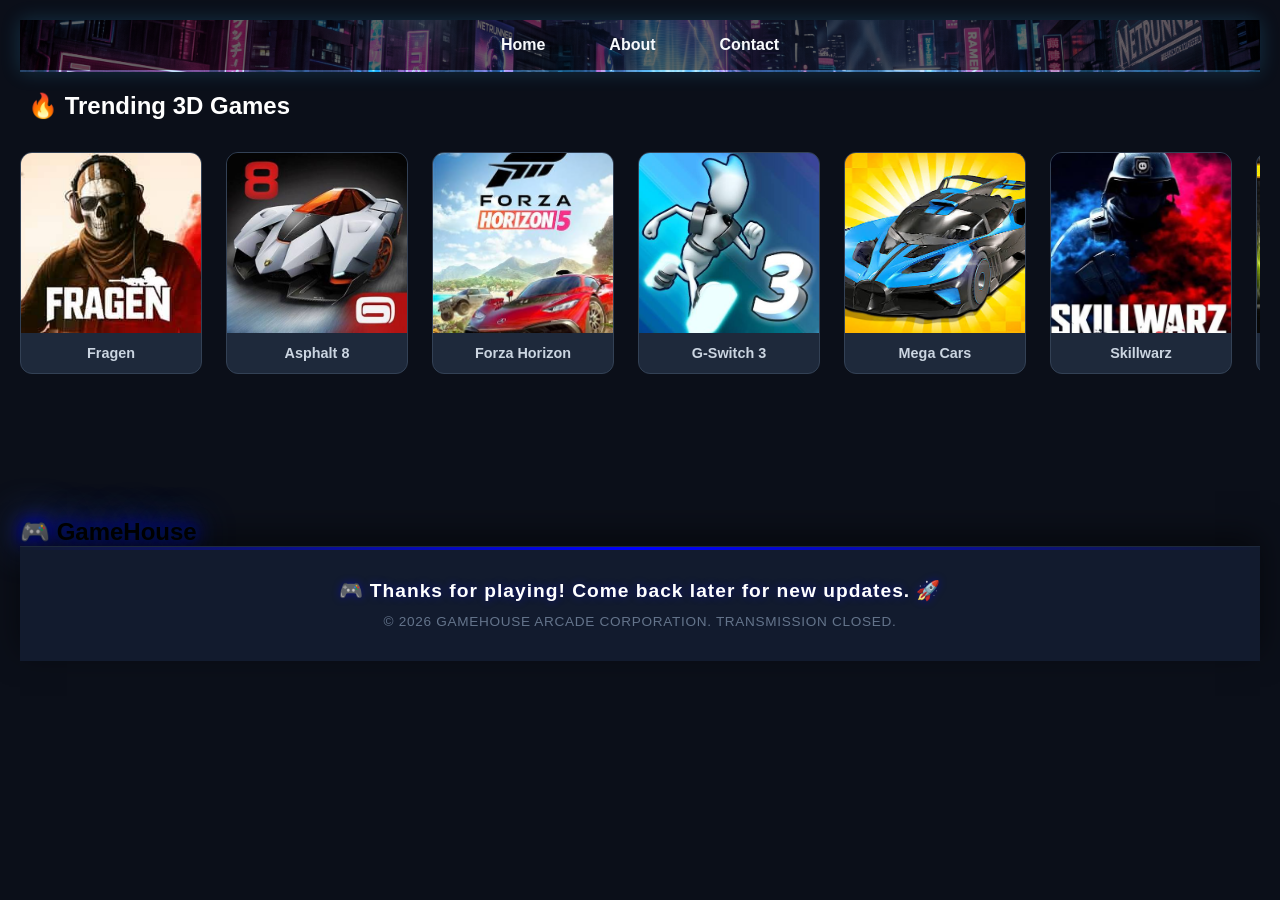
<file: New folder/Index.html>
<!DOCTYPE html>
<html>
    <head>
        <title>GameHouse</title>
        <link rel="stylesheet" href="GameHouseStyle.css">
        <link rel="icon" type="image/jpg" href="A_capital_G_in_a_black_Background.jpg">
        <script src="Game.js"></script>
    </head>
    <body>
        <nav class="glow-nav">
  <ul>
    <li><a href="GameHouse.html">Home</a></li>
    <li><a href="About.html">About</a></li>
    <li><a href="Contact.html">Contact</a></li>
  </ul>
</nav>
<h2 class="carousel-title">🔥 Trending 3D Games</h2>

    <!-- Scrollable Image Strip wrapper -->
    <div class="image-carousel">
        <div class="carousel-item">
            <img src="images/Fragen.jpg" alt="Game 1">
            <div class="item-label">Fragen</div>
        </div>
        <div class="carousel-item">
            <img src="images/asphalt.jpg" alt="Game 2">
            <div class="item-label">Asphalt 8</div>
        </div>
        <div class="carousel-item">
            <img src="images/forza.jpg" alt="Game 3">
            <div class="item-label">Forza Horizon</div>
        </div>
        <div class="carousel-item">
            <img src="images/gs 3.jpg" alt="Game 4">
            <div class="item-label">G-Switch 3</div>
        </div>
        <div class="carousel-item">
            <img src="images/Mega Cars.jpg" alt="Game 5">
            <div class="item-label">Mega Cars</div>
        </div>
        <div class="carousel-item">
            <img src="images/Skillwarz.jpg" alt="Game 6">
            <div class="item-label">Skillwarz</div>
        </div>
        <div class="carousel-item">
            <img src="images/2 ball 3d.jpg" alt="Game 6">
            <div class="item-label">2 Ball 3D</div>
        </div>
        <div class="carousel-item">
            <img src="images/Left-to-survive.jpg" alt="Game 6">
            <div class="item-label">Left to Survive</div>
         </div>
         <div class="carousel-item">
            <img src="images/Real Cars.jpg" alt="Game 6">
            <div class="item-label">Real Cars</div>
        </div>
        <div class="carousel-item">
            <img src="images/gs 4.jpg" alt="Game 6">
            <div class="item-label">G-Switch 4</div>
        </div>
         <div class="carousel-item">
            <img src="images/gs 2.jpg" alt="Game 6">
            <div class="item-label">G-Switch 2</div>
        </div>
         <div class="carousel-item">
            <img src="images/gs.jpg" alt="Game 6">
            <div class="item-label">G-Switch</div>
        </div>
    </div>


            

            
            
            
        <hr style="height:2px; border-width:0; background-color:#0b0f19(5, 5, 5)">
         <hr style="height:2px; border-width:0; background-color:#0b0f19(5, 5, 5)">
          <hr style="height:2px; border-width:0; background-color:#0b0f19(5, 5, 5)">
           <hr style="height:2px; border-width:0; background-color:#0b0f19(5, 5, 5)">
            <hr style="height:2px; border-width:0; background-color:#0b0f19(5, 5, 5)">
             <hr style="height:2px; border-width:0; background-color:#0b0f19(5, 5, 5)">
              <hr style="height:2px; border-width:0; background-color:#0b0f19(5, 5, 5)">
               <hr style="height:2px; border-width:0; background-color:#0b0f19(5, 5, 5)">
                <hr style="height:2px; border-width:0; background-color:#0b0f19(5, 5, 5)">
                 <hr style="height:2px; border-width:0; background-color:#0b0f19(5, 5, 5)">
                  <hr style="height:2px; border-width:0; background-color:#0b0f19(5, 5, 5)">
                   <hr style="height:2px; border-width:0; background-color:#0b0f19(5, 5, 5)">

            <div class="logo">🎮 GameHouse</div>
            <!-- 📋 THE FOOTER MARKUP BLOCK -->
<footer class="gamehouse-footer">
    <div class="footer-glow-line"></div>
    <div class="footer-content">
        <p class="footer-message">🎮 Thanks for playing! Come back later for new updates. 🚀</p>
        <p class="footer-copyright">© 2026 GameHouse Arcade Corporation. Transmission Closed.</p>
    </div>
</footer>

<style>
/* 🎨 THE FOOTER STYLESHEET */
.gamehouse-footer {
    background-color: #121b2e; /* Matches your core portal background tint */
    color: #cbd5e1;
    font-family: 'Space Grotesk', sans-serif;
    padding: 2rem 1rem;
    margin-top: auto; /* Pushes footer down if there is little content on screen */
    text-align: center;
    border-top: 1px solid #1e293b;
    position: relative;
    box-shadow: 0 -10px 30px rgba(0, 0, 0, 0.5);
}

/* 🌌 TOP NEON GLOW DECORATIVE EDGE */
.footer-glow-line {
    position: absolute;
    top: 0;
    left: 0;
    width: 100%;
    height: 3px;
    /* Soft dark blue neon gradient accent string across the layout width */
    background: linear-gradient(90deg, transparent, #0000ff, transparent); 
}

.footer-content {
    max-width: 800px;
    margin: 0 auto;
}

/* 📢 MAIN LOGOFF CALL TO ACTION TEXT */
.footer-message {
    font-family: 'Orbitron', sans-serif;
    font-size: 1.2rem;
    font-weight: bold;
    color: #ffffff;
    margin: 0 0 0.75rem 0;
    letter-spacing: 1px;
    /* Light tech-glow to make headline text stand out slightly */
    text-shadow: 0 0 8px rgba(0, 0, 255, 0.4); 
}

.footer-copyright {
    font-size: 0.85rem;
    color: #64748b;
    margin: 0;
    text-transform: uppercase;
    letter-spacing: 0.05em;
}
.line {color: black;}
</style>
        <div class="custom-cursor"></div>

    </body>
</html>
</file>
<file: New folder/GameHouseStyle.css>
body {
    background-color: #26a7c9;
}
@view-transition{
    navigation: auto;
}
::view-transition-group(root) {
    animation-duration: 1s;
    animation-timing-function: ease;
}
::view-transition-old(root) {
    animation-name: slide-out;
}
::view-transition-new(root) {
    animation-name: slide-in;
}
@keyframes slide-out {
    to {
        translate: -100vw;
    }
}
@keyframes slide-in {
    from {
        translate: 100vw
    }
}
.custom-line {
    border: 0;
    height: 4px;
    background: linear-gradient(to right, #0015ff, #0095ff);
    border-radius: 5px;
    margin: 20px 0;
}
.scroll-text {
    font-size: 50px;
    color: #0033ff;
    font-weight: bold;
    background: #00a8d2;
    padding: 10px;
    border-radius: 5px;
}
script {
    border: 1px solid black;
    width: 100px;
    height: 100px;
}
.container {
    display: grid;
    grid-template-columns: 200px 200px 200px 200px;
    grid-template-rows: 200px 200px;
    gap: 1em;
}
/* Container to make the glow stand out */
body {
  background-color: #0b0f19; /* Dark background is essential for the glow */
  font-family: sans-serif;
  margin: 0;
  padding: 20px;
}
/* Navigation bar container */
.glow-nav {
  background-color: #0f172a;
  padding: 1rem 2rem;
  display: flex;
  justify-content: center;
  border-bottom: 2px solid rgba(56, 189, 248, 0.3);
  box-shadow: 0 0 20px rgba(56, 189, 248, 0.2);
}

/* List styling */
.glow-nav ul {
  list-style: none;
  display: flex;
  gap: 2rem;
  margin: 0;
  padding: 0;
}

/* Link styling with border and glow effects */
.glow-nav a {
  position: relative;
  color: #f8fafc;
  text-decoration: none;
  font-family: sans-serif;
  font-size: 1rem;
  font-weight: 600;
  padding: 0.5rem 1rem;
  border-radius: 8px;
  transition: color 0.3s ease, box-shadow 0.3s ease, background-color 0.3s ease;
}

/* Glowing border effect using pseudo-element */
.glow-nav a::before {
  content: '';
  position: absolute;
  inset: 0;
  border-radius: 8px;
  border: 2px solid transparent;
  background: linear-gradient(45deg, #38bdf8, #a855f7, #ec4899) border-box;
  -webkit-mask: linear-gradient(#fff 0 0) padding-box, linear-gradient(#fff 0 0);
  -webkit-mask-composite: xor;
  mask-composite: exclude;
  opacity: 0;
  transition: opacity 0.3s ease;
}

/* Hover state for glow and border */
.glow-nav a:hover {
  color: #38bdf8;
  background-color: rgba(56, 189, 248, 0.1);
  box-shadow: 0 0 15px rgba(56, 189, 248, 0.5), inset 0 0 10px rgba(56, 189, 248, 0.2);
}

.glow-nav a:hover::before {
  opacity: 1;
}
.logo {
            font-size: 1.5rem;
            font-weight: bold;
            color: var(--accent-color);
           
    font-size: 1.5rem;
    font-weight: bold;
    color: var(--accent-color);
    
    /* Adds a multi-layered dark blue glowing effect */
    text-shadow: 
        0 0 5px #001f3f,
        0 0 10px #00008b,
        0 0 20px #0000ff,
        0 0 40px #4169e1;
}
nav {
    background-image: url('0dcfd0020fc0e92c81dfacce.png');
    background-size: cover;
    background-position: center;
    background-repeat: no-repeat;
    /* Adjust the 0.6 value (0.0 to 1.0) to make it darker or lighter */
    background-image: linear-gradient(rgba(0, 0, 0, 0.6), rgba(0, 0, 0, 0.6)), 
                      url('0dcfd0020fc0e92c81dfacce.png');
    background-size: cover;
    background-position: center;
    background-repeat: no-repeat;
}
.carousel-title {
            color: #ffffff;
            font-size: 1.5rem;
            margin-bottom: 1rem;
            padding-left: 0.5rem;
        }

        /* 🎡 THE SCROLLABLE CAROUSEL CONTAINER */
        .image-carousel {
            display: flex;
            gap: 1.5rem;
            overflow-x: auto;         /* Enables horizontal scrolling */
            overflow-y: hidden;       /* Prevents accidental vertical shaking */
            padding: 1rem 0.5rem;
            scroll-behavior: smooth;   /* Makes tracking jumps feel fluid */
            
            /* Custom smooth scrolling physics for mobile touchscreens */
            -webkit-overflow-scrolling: touch; 
            scroll-snap-type: x mandatory; /* Snaps images neatly into place */
        }

        /* 🎛️ CUSTOMIZING THE SCROLLBAR */
        .image-carousel::-webkit-scrollbar {
            height: 8px; /* Thickness of the horizontal scroll track */
        }
        .image-carousel::-webkit-scrollbar-track {
            background: #1e293b;
            border-radius: 4px;
        }
        .image-carousel::-webkit-scrollbar-thumb {
            background: #0000ff; /* Dark blue scrollbar thumb to match theme */
            border-radius: 4px;
        }
        .image-carousel::-webkit-scrollbar-thumb:hover {
            background: #10b981; /* Turns emerald green when grabbed */
        }

        /* 🖼️ INDIVIDUAL IMAGE CARD WRAPPERS */
        .carousel-item {
            flex: 0 0 180px;            /* Forces cards to stay 180px wide without shrinking */
            scroll-snap-align: start;   /* Tells the layout where to snap the card */
            border-radius: 12px;
            overflow: hidden;
            background: #1e293b;
            border: 1px solid #334155;
            cursor: pointer;
            
            /* Connects your modern zoom and glow effects */
            transition: transform 0.3s ease, box-shadow 0.3s ease;
        }

        .carousel-item img {
            width: 100%;
            aspect-ratio: 1;            /* Keeps images perfectly square */
            object-fit: cover;
            display: block;
            transition: transform 0.3s ease;
        }

        /* ✨ GLOW & ZOOM HOVER MOTIONS */
        .carousel-item:hover {
            transform: translateY(-5px);
            box-shadow: 0 0 20px rgba(0, 0, 255, 0.6);
        }
        .carousel-item:hover img {
            transform: scale(1.1);
        }

        .item-label {
            color: #cbd5e1;
            padding: 0.75rem;
            font-size: 0.9rem;
            font-weight: bold;
            text-align: center;
        }
body {
  margin: 0;
  font-family: Arial, sans-serif;
}

/* Sidebar styling */
.sidebar {
  height: 100vh;
  width: 250px;
  position: fixed; /* Keeps it locked on the screen while scrolling */
  top: 0;
  left: 0;
  background-color: #1a202c; /* Modern dark gray */
  padding-top: 20px;
}

/* Sidebar title */
.sidebar h2 {
  color: white;
  text-align: center;
  margin-bottom: 30px;
  font-size: 22px;
}

/* Sidebar navigation links */
.sidebar a {
  padding: 15px 25px;
  text-decoration: none;
  font-size: 16px;
  color: #a0aec0; /* Soft gray links */
  display: block;
  transition: 0.2s ease;
}

/* Visual change when you hover over a link */
.sidebar a:hover {
  color: white;
  background-color: #2d3748; /* Slightly lighter gray */
  padding-left: 30px; /* Slight nudge effect */
}

/* Pushes the main text so the sidebar doesn't block it */
.main-content {
  margin-left: 250px; 
  padding: 40px;
}
/* Base style for the sidebar links */
.sidebar a {
  padding: 15px 25px;
  text-decoration: none;
  font-size: 16px;
  color: #a0aec0;
  display: block;
  margin: 8px 15px; /* Creates spacing between the links so the boxes don't touch */
  border-radius: 6px; /* Smooth, rounded corners for the box */
  border: 1px solid transparent; /* Prevents layout shifting when the border appears */
  transition: all 0.3s ease-in-out; /* Makes the glow and border fade in smoothly */
}

/* Hover style: Creates the glowing surround box */
.sidebar a:hover {
  color: #ffffff; /* Bright white text on hover */
  background-color: #1e293b; /* Slightly darker background inside the box */
  border-color: #3498db; /* The solid inner frame of the box (Vibrant Blue) */
  
  /* GLOW EFFECT: Shoots light outwards (0px 0px 15px) and inwards (inset) */
  box-shadow: 0 0 15px rgba(52, 152, 219, 0.6), 
              inset 0 0 10px rgba(52, 152, 219, 0.3);
              
  transform: translateY(-2px); /* Optional: Slightly lifts the box up for a 3D effect */
}
/* Container to lock the robot to the bottom of the sidebar */
.robot-container {
  position: absolute;
  bottom: 20px;
  left: 0;
  width: 100%;
  display: flex;
  flex-direction: column;
  align-items: center;
  justify-content: center;
}

/* Base Robot structure */
.robot {
  position: relative;
  width: 50px;
  height: 70px;
  display: flex;
  flex-direction: column;
  align-items: center;
  animation: robot-bounce 0.6s infinite alternate ease-in-out;
}

/* Robot Head */
.robot-head {
  width: 34px;
  height: 26px;
  background-color: #cbd5e1; /* Light silver */
  border-radius: 6px;
  position: relative;
  display: flex;
  justify-content: space-around;
  align-items: center;
  padding: 0 4px;
  box-sizing: border-box;
  border-bottom: 3px solid #94a3b8;
}

/* Glowing Neon Eyes */
.robot-eye {
  width: 6px;
  height: 6px;
  background-color: #3498db; /* Matches your glowing blue boxes */
  border-radius: 50%;
  box-shadow: 0 0 8px #3498db;
  animation: robot-blink 4s infinite;
}

/* Robot Body */
.robot-body {
  width: 42px;
  height: 34px;
  background-color: #cbd5e1;
  border-radius: 6px;
  margin-top: 4px;
  position: relative;
  border-bottom: 4px solid #94a3b8;
}

/* Robot Arms */
.robot-arm {
  width: 8px;
  height: 22px;
  background-color: #94a3b8;
  position: absolute;
  top: 4px;
  border-radius: 4px;
}

.robot-arm.left {
  left: -10px;
  transform-origin: top center;
  animation: left-arm-dance 0.6s infinite alternate ease-in-out;
}

.robot-arm.right {
  right: -10px;
  transform-origin: top center;
  animation: right-arm-dance 0.6s infinite alternate series ease-in-out;
  animation-delay: 0.3s; /* Offbeat animation makes it look like a dance */
}

/* "Coding..." Status Text */
.robot-text {
  color: #64748b;
  font-size: 11px;
  margin-top: 8px;
  font-family: monospace;
  letter-spacing: 1px;
}


/* --- ANIMATION KEYFRAMES (The Dance Moves) --- */

/* 1. Body Bobbing Up and Down */
@keyframes robot-bounce {
  0% { transform: translateY(0) scaleY(1); }
  100% { transform: translateY(-6px) scaleY(0.95); }
}

/* 2. Left Arm Swinging Up and Down */
@keyframes left-arm-dance {
  0% { transform: rotate(15deg); }
  100% { transform: rotate(-80deg); }
}

/* 3. Right Arm Swinging Up and Down */
@keyframes right-arm-dance {
  0% { transform: rotate(-15deg); }
  100% { transform: rotate(80deg); }
}

/* 4. Random Occasional Eye Blinking */
@keyframes robot-blink {
  0%, 45%, 55%, 100% { transform: scaleY(1); }
  50% { transform: scaleY(0.1); }
}
/* Container positioned firmly at the base of the sidebar */
.robot-3d-container {
  position: absolute;
  bottom: 10px;
  left: 0;
  width: 100%;
  height: 180px; /* Gives the tall model plenty of vertical breathing room */
  display: flex;
  flex-direction: column;
  align-items: center;
  justify-content: flex-end;
  overflow: hidden;
  pointer-events: none; /* Mouse movements click straight through to underlying links */
}

/* Style for the tall 3D animated asset */
.robot-3d {
  width: auto;
  height: 130px; /* Controls the height of the tall 3D figure */
  object-fit: contain;
  filter: drop-shadow(0px 0px 8px rgba(52, 152, 219, 0.4)); /* Adds a slight futuristic glow */
  animation: gentle-sway 3s infinite alternate ease-in-out; /* Adds extra depth movement */
}

/* Status label beneath the dancing model */
.robot-status {
  color: #64748b;
  font-size: 10px;
  text-transform: uppercase;
  letter-spacing: 2px;
  margin: 5px 0 10px 0;
  font-family: monospace;
}

/* Subtle extra layout sway to make the 3D model feel more fluid */
@keyframes gentle-sway {
  0% { transform: translateY(0) rotate(-1deg); }
  100% { transform: translateY(-4px) rotate(1deg); }
}
/* Container at the bottom of the sidebar */
.robot-3d-box {
  position: absolute;
  bottom: 15px;
  left: 0;
  width: 100%;
  display: flex;
  flex-direction: column;
  align-items: center;
  justify-content: center;
}

/* Master frame controlling the dance rhythm */
.bot-frame {
  display: flex;
  flex-direction: column;
  align-items: center;
  animation: bot-groove 0.8s infinite alternate ease-in-out;
}

/* 3D Antenna */
.bot-antenna {
  width: 4px;
  height: 12px;
  background: linear-gradient(90deg, #94a3b8, #cbd5e1);
  position: relative;
}
.bot-antenna::after {
  content: '';
  position: absolute;
  top: -6px;
  left: -2px;
  width: 8px;
  height: 8px;
  background: #3498db;
  border-radius: 50%;
  box-shadow: 0 0 10px #3498db;
}

/* 3D Head Layer with depth lighting */
.bot-head {
  width: 44px;
  height: 36px;
  background: linear-gradient(135deg, #e2e8f0 0%, #94a3b8 100%);
  border-radius: 8px;
  box-shadow: inset -3px -3px 0px rgba(0,0,0,0.15), 3px 5px 10px rgba(0,0,0,0.3);
  display: flex;
  justify-content: space-around;
  align-items: center;
  padding: 0 6px;
  box-sizing: border-box;
}

/* Neon Blue Glowing Visor Eyes */
.bot-eye {
  width: 8px;
  height: 8px;
  background-color: #00f0ff;
  border-radius: 50%;
  box-shadow: 0 0 12px #00f0ff, inset 0 0 2px #fff;
}

.bot-neck {
  width: 12px;
  height: 6px;
  background: #475569;
}

/* Tall 3D Torso */
.bot-torso {
  width: 54px;
  height: 55px;
  background: linear-gradient(135deg, #cbd5e1 0%, #64748b 100%);
  border-radius: 10px;
  position: relative;
  box-shadow: inset -4px -4px 0px rgba(0,0,0,0.2), 3px 5px 12px rgba(0,0,0,0.4);
  display: flex;
  justify-content: center;
  align-items: center;
}

/* Glowing center battery indicator */
.bot-core {
  width: 14px;
  height: 14px;
  background: #3498db;
  border-radius: 50%;
  box-shadow: 0 0 8px #3498db;
}

/* Generic Joint/Limb Styling */
.bot-limb {
  background: linear-gradient(90deg, #64748b, #94a3b8);
  border-radius: 4px;
  position: absolute;
}

/* Left & Right Arms swinging */
.arm-l {
  width: 8px;
  height: 30px;
  left: -10px;
  top: 5px;
  transform-origin: top center;
  animation: arm-move-l 0.4s infinite alternate ease-in-out;
}
.arm-r {
  width: 8px;
  height: 30px;
  right: -10px;
  top: 5px;
  transform-origin: top center;
  animation: arm-move-r 0.4s infinite alternate ease-in-out;
}

/* Leg Structure */
.bot-legs {
  display: flex;
  justify-content: space-between;
  width: 36px;
  height: 25px;
  position: relative;
}
.leg-l, .leg-r {
  width: 10px;
  height: 25px;
  position: relative;
}
.leg-l { animation: leg-bounce-l 0.4s infinite alternate ease-in-out; }
.leg-r { animation: leg-bounce-r 0.4s infinite alternate ease-in-out; animation-delay: 0.2s; }

/* Status Text below the robot */
.bot-tag {
  color: #475569;
  font-size: 9px;
  margin-top: 12px;
  font-family: sans-serif;
  letter-spacing: 2px;
}

/* --- THE 3D DANCE ANIMATIONS --- */

@keyframes bot-groove {
  0% { transform: translateY(0) rotate(-2deg); }
  100% { transform: translateY(-8px) rotate(2deg); }
}

@keyframes arm-move-l {
  0% { transform: rotate(20deg); }
  100% { transform: rotate(-60deg); }
}

@keyframes arm-move-r {
  0% { transform: rotate(40deg); }
  100% { transform: rotate(-30deg); }
}

@keyframes leg-bounce-l {
  0% { transform: scaleY(1); }
  100% { transform: scaleY(0.7); }
}

@keyframes leg-bounce-r {
  0% { transform: scaleY(1); }
  100% { transform: scaleY(0.7); }
}
</file>
